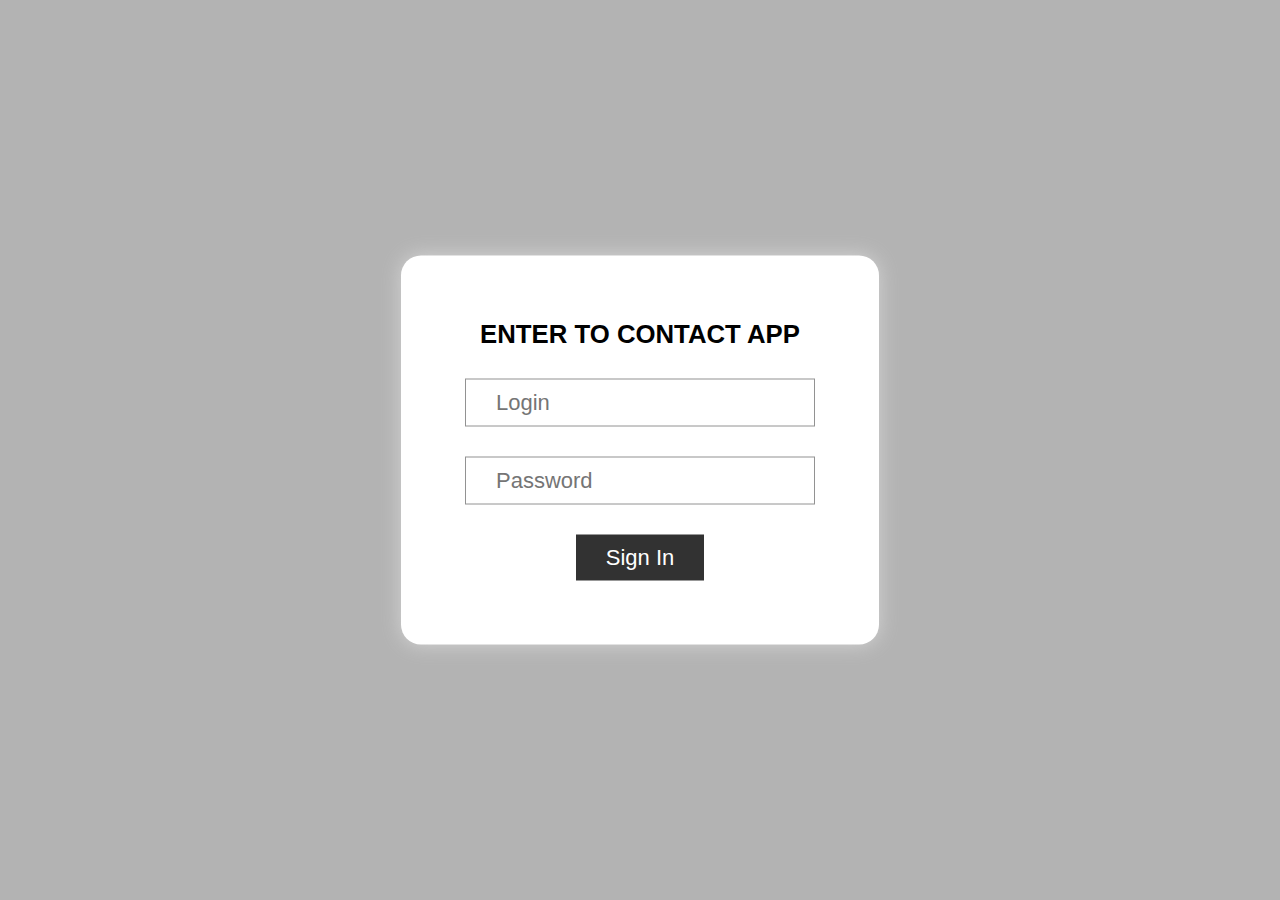
<file: contacts app/index.html>
<!DOCTYPE html>
<html lang="en">
<head>
    <meta charset="UTF-8">
    <meta http-equiv="X-UA-Compatible" content="IE=edge">
    <meta name="viewport" content="width=device-width, initial-scale=1.0">
    <title>Contact app</title>
    <link rel="stylesheet" href="styles.css">
    <script defer src="script.js"></script>
</head>
<body>

    <div class="form">
        <h3 class="form_title">Enter to contact app</h3>
        <div class="form_field">
            <input type="text" name="login" placeholder="Login">
        </div>
        <div class="form_field">
            <input type="password" name="password" placeholder="Password">
        </div>
        <div class="form_buttons">
            <button class="signin">Sign In</button>
        </div>
    </div>
    
</body>
</html>
</file>
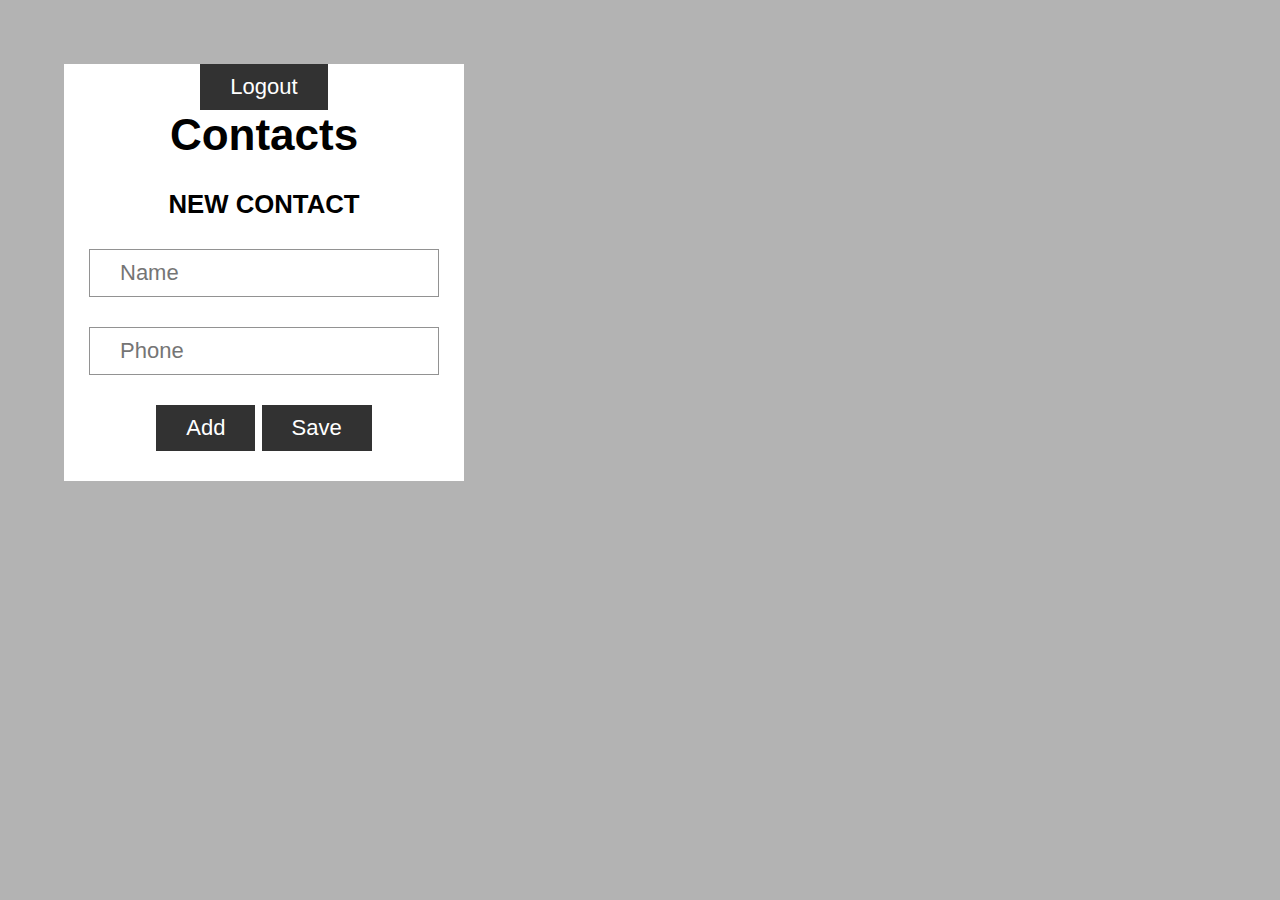
<file: contacts app/contacts.html>
<!DOCTYPE html>
<html lang="en">
<head>
    <meta charset="UTF-8">
    <meta http-equiv="X-UA-Compatible" content="IE=edge">
    <meta name="viewport" content="width=device-width, initial-scale=1.0">
    <title>Document</title>
    <link rel="stylesheet" href="styles.css">
    <script defer src="script.js"></script>
</head>
<body>

    <div class="contacts">
        <button class="logout">Logout</button>
        <h1>Contacts</h1>

        <div class="form_add">
            <h3 class="form_title">New contact</h3>
           
            <div class="form_field">
                <input type="text" name="name" placeholder="Name">
            </div>
            <div class="form_field">
                <input type="tel" name="phone" placeholder="Phone">
            </div>
            <div class="form_buttons">
                <button class="add">Add</button>
                <button class="save">Save</button>
            </div>
        </div>
        <div class="contacts_list">
            <ul>
                <!-- <li>
                    <div class="id">1</div>
                    <div class="name">Barry</div>
                    <div class="phone">37544-299-87-89</div>
                </li>
                <li>
                    <div class="id">2</div>
                    <div class="name">Nick</div>
                    <div class="phone">37544-299-87-89</div>
                </li>
                <li>
                    <div class="id">3</div>
                    <div class="name">Alla</div>
                    <div class="phone">37544-299-87-89</div>
                </li>
                <li>
                    <div class="id">4</div>
                    <div class="name">Alice</div>
                    <div class="phone">37544-299-87-89</div>
                </li> -->
            </ul>
        </div>
    </div>
    
</body>
</html>
</file>
<file: contacts app/styles.css>
* {
margin: 0;
padding: 0;
}
body {
    background-color: rgb(179, 179, 179);
    padding: 5%;
}
body, input, button {
    font-family: Arial, Helvetica, sans-serif;
    font-size: 22px;
}
input, button {
    padding: 10px 30px;
}
input {
    border: 1px solid rgb(146, 146, 146);
}
button {
    border: 0;
    background-color: black;
    color: white;
    cursor: pointer;
    opacity: .8;
}
button:hover {
    opacity: 1;
}
.form {
    border-radius: 20px;
    background-color: white;
    padding: 5%;
    text-align: center;

    max-width: 400px;
    box-shadow: 0 0 20px rgb(212, 212, 212);

    position: absolute;
    top: 50%;
    left: 50%;
    transform: translate(-50%, -50%);
}
.form input {
    width: calc(100% - 62px);
}
.form h3,
.form_add h3 {
    text-transform: uppercase;
    margin-bottom: 30px;
}
.form_field {
    margin-bottom: 30px;
}
.contacts_list ul {
    list-style: none;
}

.contacts {
    background-color: white;
    text-align: center;
    max-width: 400px;
}
li {
    margin-bottom: 5px;
    padding-bottom: 25px;
    display: grid;
    grid-template-columns: 1fr 2fr 4fr;
}
h1 {
    margin-bottom: 30px;
}

.add {
    margin-bottom: 30px;
}
</file>
